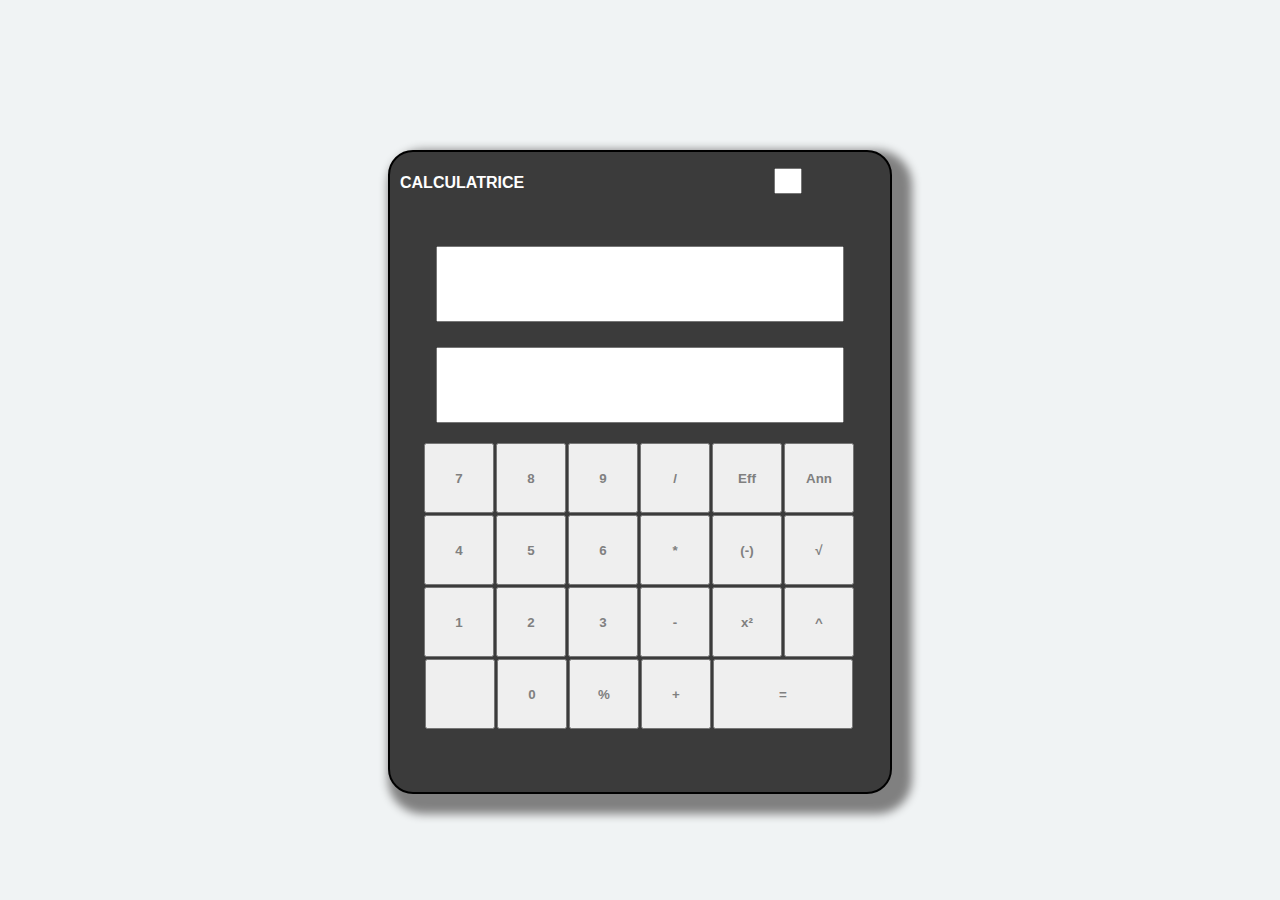
<file: calculatrice/index.html>
<!DOCTYPE html>
<html lang="fr">
<head>
    <meta charset="UTF-8">
    <meta name="robots" content="noindex,nofollow">
    <title>JS | CALCULATRICE </title>

    <!-- CSS FILE -->
    <link rel="stylesheet" href="style.css" />

</head>
<body>
	<script type="application/javascript">


		function insertion7() {
			// document.getElementById('in1').setAttribute("value", "1");
			document.getElementById('ecran').value = document.getElementById('ecran').value + "7";
		}

		function insertion8() {
			// document.getElementById('in1').setAttribute("value", "1");
			document.getElementById('ecran').value = document.getElementById('ecran').value + "8";
		}
		
		function insertion9() {
			// document.getElementById('in1').setAttribute("value", "1");
			document.getElementById('ecran').value = document.getElementById('ecran').value + "9";
		}
		
		function insertionslash() {
			// document.getElementById('in1').setAttribute("value", "1");
			document.getElementById('resultat').value = document.getElementById('resultat').value + document.getElementById('ecran').value;
			document.getElementById('ecran').value =  " ";
			calc = '/';
			document.getElementById('operateur').value = calc;
		}

		function insertioncarre() {
			// document.getElementById('in1').setAttribute("value", "1");
			document.getElementById('resultat').value = document.getElementById('resultat').value + document.getElementById('ecran').value;
			document.getElementById('ecran').value =  " ";
			calc = 'x²';
			document.getElementById('operateur').value = calc;
		}
	

		function insertionpuissance() {
			// document.getElementById('in1').setAttribute("value", "1");
			document.getElementById('resultat').value = document.getElementById('resultat').value + document.getElementById('ecran').value;
			document.getElementById('ecran').value =  " ";
			calc = '^';
			document.getElementById('operateur').value = calc;
		}


		function insertionracine() {
			// document.getElementById('in1').setAttribute("value", "1");
			document.getElementById('resultat').value = document.getElementById('resultat').value + document.getElementById('ecran').value;
			document.getElementById('ecran').value =  " ";
			calc = '√';
			document.getElementById('operateur').value = calc;
		}

		function insertion4() {
			// document.getElementById('in1').setAttribute("value", "1");
			document.getElementById('ecran').value = document.getElementById('ecran').value + "4";
		}
		
		function insertion5() {
			// document.getElementById('in1').setAttribute("value", "1");
			document.getElementById('ecran').value = document.getElementById('ecran').value + "5";
		}
		
		function insertion6() {
			// document.getElementById('in1').setAttribute("value", "1");
			document.getElementById('ecran').value = document.getElementById('ecran').value + "6";
		}
		
		function insertionfois() {
			// document.getElementById('in1').setAttribute("value", "1");
			document.getElementById('resultat').value = document.getElementById('resultat').value + document.getElementById('ecran').value;
			document.getElementById('ecran').value =  " ";
			calc = '*';
			document.getElementById('operateur').value = calc;
		}
		
		function insertionnegatif() {
			// document.getElementById('in1').setAttribute("value", "1");
			document.getElementById('ecran').value = "-" + document.getElementById('ecran').value;
		}
		

		function insertion1() {
			// document.getElementById('in1').setAttribute("value", "1");
			document.getElementById('ecran').value = document.getElementById('ecran').value + "1";
		}
		
		function insertion2() {
			// document.getElementById('in1').setAttribute("value", "1");
			document.getElementById('ecran').value = document.getElementById('ecran').value + "2";
		}
		
		function insertion3() {
			// document.getElementById('in1').setAttribute("value", "1");
			document.getElementById('ecran').value = document.getElementById('ecran').value + "3";
		}
		
		function insertion0() {
			// document.getElementById('in1').setAttribute("value", "1");
			document.getElementById('ecran').value = document.getElementById('ecran').value + "0";
		}
		
		
		function insertionpourcent() {
			// document.getElementById('in1').setAttribute("value", "1");
			document.getElementById('resultat').value = document.getElementById('resultat').value + document.getElementById('ecran').value;
			document.getElementById('ecran').value =  " ";
			calc = '%';
			document.getElementById('operateur').value = calc;
		}
	
		function insertionplus() {
			// document.getElementById('in1').setAttribute("value", "1");
			document.getElementById('resultat').value = document.getElementById('resultat').value + document.getElementById('ecran').value;
			calc = '+';
			document.getElementById('operateur').value = calc;
			document.getElementById('ecran').value =  " ";
		}
		

		function insertionmoins() {
			// document.getElementById('in1').setAttribute("value", "1");
			document.getElementById('resultat').value = document.getElementById('resultat').value + document.getElementById('ecran').value;
			document.getElementById('ecran').value =  " ";
			calc = '-';
			document.getElementById('operateur').value = calc;
		}









		function egal() {
			if (calc == '+') {
				document.getElementById('resultat').value = parseInt(document.getElementById('resultat').value) + parseInt(document.getElementById('ecran').value);
				document.getElementById('ecran').value = " ";

			}else{
				if (calc == '-') {
					document.getElementById('resultat').value = parseInt(document.getElementById('resultat').value) - parseInt(document.getElementById('ecran').value);
					document.getElementById('ecran').value = " ";	
				}else{
					if (calc == '*') {
						document.getElementById('resultat').value = parseInt(document.getElementById('resultat').value) * parseInt(document.getElementById('ecran').value);
						document.getElementById('ecran').value = " ";	
					}else{
						if (calc == '/') {
							document.getElementById('resultat').value = parseInt(document.getElementById('resultat').value) / parseInt(document.getElementById('ecran').value);
							document.getElementById('ecran').value = " ";	
						}else{
							if (calc == 'x²') {
								document.getElementById('resultat').value = parseInt(document.getElementById('resultat').value) ** parseInt(document.getElementById('resultat').value);
								document.getElementById('ecran').value = " ";	
							}else{
								if (calc == '%') {
									document.getElementById('resultat').value = parseInt(document.getElementById('resultat').value) % parseInt(document.getElementById('ecran').value);
									document.getElementById('ecran').value = " ";	
								}else{
									if (calc == '√') {
										document.getElementById('resultat').value = Math.sqrt(parseInt(document.getElementById('resultat').value));
										document.getElementById('ecran').value = " ";	
									}else{
										if (calc == '^') {
											document.getElementById('resultat').value = document.getElementById('resultat').value ** parseInt(document.getElementById('ecran').value) ;
											document.getElementById('ecran').value = " ";	
										}
									}
								}
							}
						}
					}
				}
			}
		}

			

		function annuler (){
			document.getElementById('ecran').value = " ";
		}
		

	</script>



	<form>
		<p>CALCULATRICE <input type="operateur" name="operateur" id="operateur" type="text" readonly="readonly"></p>


		<input id="resultat" type="text" name="Calculatrice" readonly="readonly" ><br>
		<input id="ecran" type="text" name="Calculatrice" readonly="readonly" ><br>


		<div>
			<input id ="7"   type="button" name="7"   value="7"    onclick="insertion7()">
			<input id ="8"   type="button" name="8"   value="8"    onclick="insertion8()">
			<input id ="9"   type="button" name="9"   value="9"    onclick="insertion9()">
			<input id ="/"   type="button" name="/"   value="/"    onclick="insertionslash()">
			<input id ="Eff" type="reset"  name="Eff" value="Eff">
			<input id ="Ann" type="button"  name="Ann" value="Ann" onclick="annuler()">
		</div>

		<div>
			<input id ="4" type="button" name="4" value="4"  onclick="insertion4()">
			<input id ="5" type="button" name="5" value="5"  onclick="insertion5()">
			<input id ="6" type="button" name="6" value="6"  onclick="insertion6()">
			<input id ="*" type="button" name="*" value="*"  onclick="insertionfois()">
			<input id ="(-)" type="button" name="(-)" value="(-)"  onclick="insertionnegatif()"> 
			<input id ="√" type="button" name="√" value="√"  onclick="insertionracine()">
			
		</div>

		<div>
			<input id ="1" type="button" name="1" value="1"  onclick="insertion1()">
			<input id ="2" type="button" name="2" value="2"  onclick="insertion2()">
			<input id ="3" type="button" name="3" value="3"  onclick="insertion3()">
			<input id ="-" type="button" name="-" value="-"  onclick="insertionmoins()">
			<input id ="²" type="button" name="x²" value="x²"  onclick="insertioncarre()">
			<input id ="^" type="button" name="^" value="^" onclick="insertionpuissance()"> 

		</div>

		<div>
			<input id ="" type="button" name="" value="">
			<input id ="0" type="button" name="0" value="0"  onclick="insertion0()">
			<input id ="%" type="button" name="%" value="%"  onclick="insertionpourcent()">
			<input id ="+" type="button" name="+" value="+"  onclick="insertionplus()">
			<input id ="calcul" type="button" name="calcul"  value="=" onclick="egal()">
		</div>

	</form>
</body>
</html>
</file>
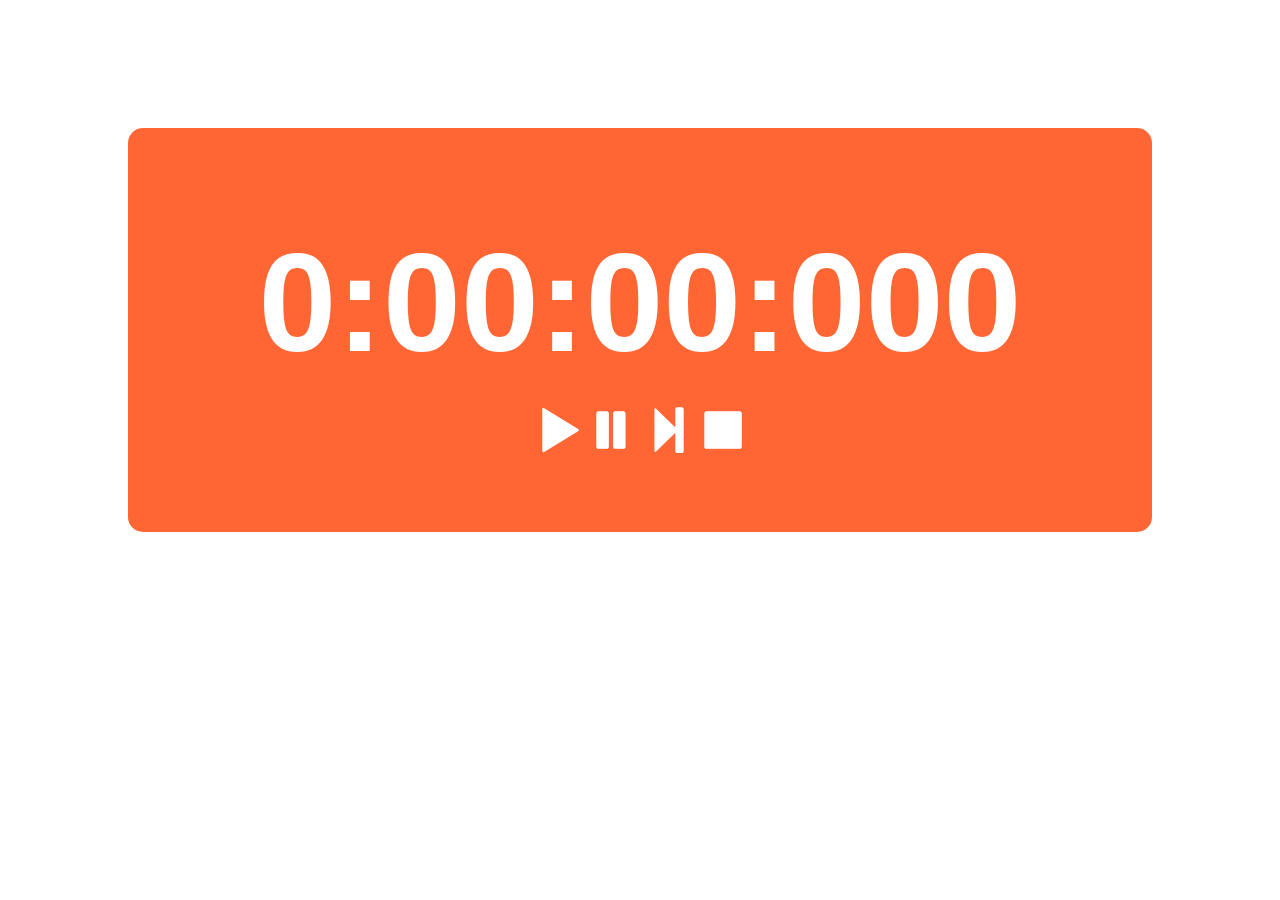
<file: Chronometre/index.html>
<!DOCTYPE html>
<html lang="fr">
<head>
	<meta charset="UTF-8">
	<meta name="robots" content="noindex,nofollow">
	<title>JS | CHRONOMETRE </title>

	<!-- CSS FILE -->
	<link rel="stylesheet" href="style.css" />

	<!--CSS BOOTSTRAP -->
	<link rel="stylesheet" href="https://stackpath.bootstrapcdn.com/bootstrap/4.3.1/css/bootstrap.min.css" integrity="sha384-ggOyR0iXCbMQv3Xipma34MD+dH/1fQ784/j6cY/iJTQUOhcWr7x9JvoRxT2MZw1T" crossorigin="anonymous">

	<!-- LIB BOOTSTRAP-->
	<link href="https://maxcdn.bootstrapcdn.com/bootstrap/3.3.1/css/bootstrap.min.css" rel="stylesheet">
	<link href="https://maxcdn.bootstrapcdn.com/font-awesome/4.3.0/css/font-awesome.min.css" rel="stylesheet">

	<!--SCRIPT BOOTSTRAP -->
	<script src="https://code.jquery.com/jquery-3.3.1.slim.min.js" integrity="sha384-q8i/X+965DzO0rT7abK41JStQIAqVgRVzpbzo5smXKp4YfRvH+8abtTE1Pi6jizo" crossorigin="anonymous"></script>
	<script src="https://cdnjs.cloudflare.com/ajax/libs/popper.js/1.14.7/umd/popper.min.js" integrity="sha384-UO2eT0CpHqdSJQ6hJty5KVphtPhzWj9WO1clHTMGa3JDZwrnQq4sF86dIHNDz0W1" crossorigin="anonymous"></script>
	<script src="https://stackpath.bootstrapcdn.com/bootstrap/4.3.1/js/bootstrap.min.js" integrity="sha384-JjSmVgyd0p3pXB1rRibZUAYoIIy6OrQ6VrjIEaFf/nJGzIxFDsf4x0xIM+B07jRM" crossorigin="anonymous"></script>

	<meta name="viewport" content="width=device-width" />
</head>
<body>
	<script language="JavaScript">

		var depart = 0
		var fin = 0
		var difference = 0
		var timerID = 0

		function chrono(){
			fin = new Date()
			difference = fin - depart
			difference = new Date(difference)
			var msec = difference.getMilliseconds()
			var sec = difference.getSeconds()
			var min = difference.getMinutes()
			var hr = difference.getHours()-1
			if (min < 10){
				min = "0" + min
			}
			if (sec < 10){
				sec = "0" + sec
			}
			if(msec < 10){
				msec = "00" +msec
			}
			else if(msec < 100){
				msec = "0" +msec
			}
			document.getElementById("chronotime").innerHTML = hr + ":" + min + ":" + sec + ":" + msec
			timerID = setTimeout("chrono()", 10)
		}


		function chronoStart(){
			depart = new Date()
			chrono()
		}
		function chronoContinue(){
			depart = new Date()-difference
			depart = new Date(depart)
			chrono()
		}
		function chronoReset(){
			document.getElementById("chronotime").innerHTML = "0:00:00:000"
			depart = new Date()
			clearTimeout(timerID)
		}
		function chronoStop(){
			clearTimeout(timerID)
		}

	</script>
	
	<div id="chronometre">
		<span id="chronotime">0:00:00:000</span>
		<form name="chronoForm">
			<span  class="glyphicon glyphicon-play"          aria-hidden="true" onClick="chronoStart()"></span>
			<span  class="glyphicon glyphicon-pause"         aria-hidden="true" onClick="chronoStop()" ></span>
			<span  class="glyphicon glyphicon-step-forward"  aria-hidden="true" onClick="chronoContinue()"></span>
			<span  class="glyphicon glyphicon-stop"          aria-hidden="true" onClick="chronoReset()"></span>
		</form>
	</div>
</body>
</html>
</file>
<file: calculatrice/style.css>
/*JS CalculatriCE */

/* GLOBAL DEMO */
body {
	background: #f0f3f4;
	}
	
*{
	font-family: sans-serif;
}

form{
	background-color: #3b3b3b;
	margin-left: auto;
	margin-right: auto;
	margin-top: 150px;

	border: 2px solid black;
	width: 500px;
	height: 640px;
	justify-content: center;

	border-radius: 25px;
	box-shadow: 10px 10px 10px 10px grey
}

#resultat{
	margin-top: 50px;
	text-align: center;

	display: block;

	margin-left: auto;
	margin-right: auto;

	width: 400px;
	font-size: 20px;
}

#ecran{
	margin-top: 5px;
	text-align: center;

	display: block;

	margin-left: auto;
	margin-right: auto;

	width: 400px;
	font-size: 20px;
}

input{
	width: 70px;
	height: 70px;
	text-align: center;

	margin-bottom: 2px;
	margin-right: 2px;
	color: grey;
	font-weight: bold;
}

div{
	display: flex;
	justify-content: center;
}

p{
	font-weight: bold;
	color: white;
	margin-left: 10px;
}

#calcul{
	width: 140px;
}

#operateur{
	margin-left: 50%;
	width: 20px;
	height: 20px;
	font-weight: bold;
	font-size: 20px;
}
</file>
<file: Chronometre/style.css>
/* JS | Chronometre */

/* GLOBAL DEMO */
body {
	background: #f0f3f4;
	font-family: Arial;
}

#chronometre{
	margin: 0 auto;
	width: 50%;
	margin-top: 5%;
	text-align: center;

	padding: 150px 0 150px 0; 

	background-color: #ff6633;
	border-radius: 15px;

	color: white;

}

#chronotime{
	font-size: 100px; 
	font-weight: bold;
}

form span{
	font-size: 50px;
}

form span:hover{
	color: grey;
}


/**MEDIA SCREEN **/
@media(max-width:767px){
	#chronotime{
		font-size: 55px; 
		font-weight: bold;
	}

	form span{
		font-size: 30px;
	}

	#chronometre{
		width: 80%;
		margin-top: 50%;
		padding: 75px 0 75px 0; 
	}	
}


@media(min-width:767px){
	#chronotime{
		font-size: 90px; 
		font-weight: bold;
	}

	form span{
		font-size: 50px;
	}

	#chronometre{
		width: 80%;
		margin-top: 50%;
		padding: 75px 0 75px 0; 
	}	

}
@media(min-width:992px){
	#chronotime{
		font-size: 140px; 
		font-weight: bold;
	}

	form span{
		font-size: 50px;
	}

	#chronometre{
		width: 80%;
		margin-top: 10%;
		padding: 75px 0 75px 0; 
	}
}
</file>
